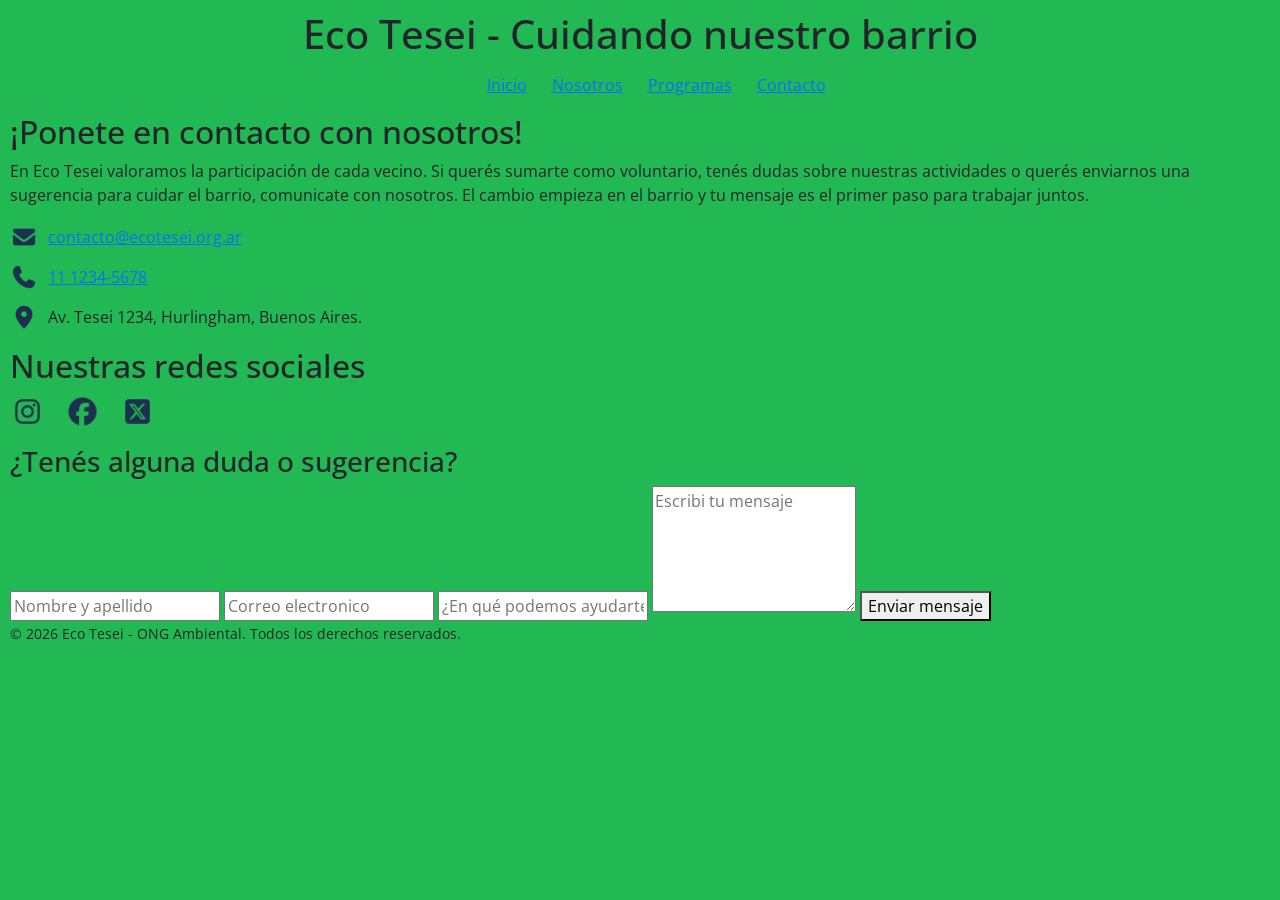
<file: Proyecto-ONG/contacto.html>
<!DOCTYPE html>
<html lang="es">

<head>
    <meta charset="UTF-8">
    <meta name="viewport" content="width=device-width, initial-scale=1.0">
    <title>Contacto | Eco Tesei</title>
    <link href="https://fonts.googleapis.com/css2?family=Open+Sans:wght@400;700&display=swap" rel="stylesheet">
    <link href="https://cdn.jsdelivr.net/npm/bootstrap@5.3.3/dist/css/bootstrap.min.css" rel="stylesheet">
    <link rel="stylesheet" href="css/estilos.css">
</head>

<body>
    <header>
        <h1>Eco Tesei - Cuidando nuestro barrio</h1>
        <nav>
            <ul>
                <li><a href="index.html">Inicio</a></li>
                <li><a href="nosotros.html">Nosotros</a></li>
                <li><a href="programas.html">Programas</a></li>
                <li><a href="contacto.html">Contacto</a></li>
            </ul>
        </nav>
    </header>
    <main>
        <section>
            <h2>¡Ponete en contacto con nosotros!</h2>
            <p>En Eco Tesei valoramos la participación de cada vecino. Si querés sumarte como voluntario, tenés dudas
                sobre nuestras actividades o querés enviarnos una sugerencia para cuidar el barrio, comunicate con
                nosotros. El cambio empieza en el barrio y tu mensaje es el primer paso para trabajar juntos.</p>
        </section>

        <section>
            <ul class="contacto-lista">
                <li>
                    <img src="img/mail.png" alt="Email" width="28" height="28"> 
                    <a href="mailto:contacto@ecotesei.org.ar">contacto@ecotesei.org.ar</a>
                </li>
                <li>
                    <img src="img/telefono.png" alt="Teléfono" width="28" height="28"> 
                    <a href="tel:+541112345678">11 1234-5678</a>
                </li>
                <li>
                    <img src="img/ubicacion.png" alt="Dirección" width="28" height="28"> Av. Tesei 1234, Hurlingham, Buenos Aires.
                </li>
            </ul>
        </section>

        <section>
            <h2> Nuestras redes sociales</h2>
            <ul class="redes-lista">
                <li>
                    <a href="https://www.instagram.com/ecotesei" target="_blank" rel="noopener noreferrer">
                        <img src="img/instagram.png" alt="Instagram" width="35" height="35">
                    </a>        
                </li>

                <li>
                    <a href="https://www.facebook.com/ecotesei" target="_blank" rel="noopener noreferrer">
                        <img src="img/facebook.png" alt="Facebook" width="35" height="35">
                    </a>          
                </li>

                <li>
                    <a href="https://x.com/ecotesei" target="_blank" rel="noopener noreferrer">
                        <img src="img/twitter.png" alt="Twitter" width="35" height="35">
                    </a>         
                </li>
            </ul>
        </section>

        <section>
            <h3>¿Tenés alguna duda o sugerencia?</h3>
            <form action="#" method="post">
                <input type="text" id="nombre" name="nombre" placeholder="Nombre y apellido" required>

                <input type="email" id="email" name="email" placeholder="Correo electronico" required>

                <input type="text" id="asunto" name="asunto" placeholder="¿En qué podemos ayudarte?">

                <textarea id="mensaje" name="mensaje" rows="5" placeholder="Escribi tu mensaje"></textarea>

                <button type="submit">Enviar mensaje</button>
            </form>
        </section>

    </main>
    <footer>
        <p><small>&copy; 2026 Eco Tesei - ONG Ambiental. Todos los derechos reservados.</small></p>
    </footer>
    <script src="https://cdn.jsdelivr.net/npm/bootstrap@5.3.3/dist/js/bootstrap.bundle.min.js"></script>

</body>

</html>
</file>
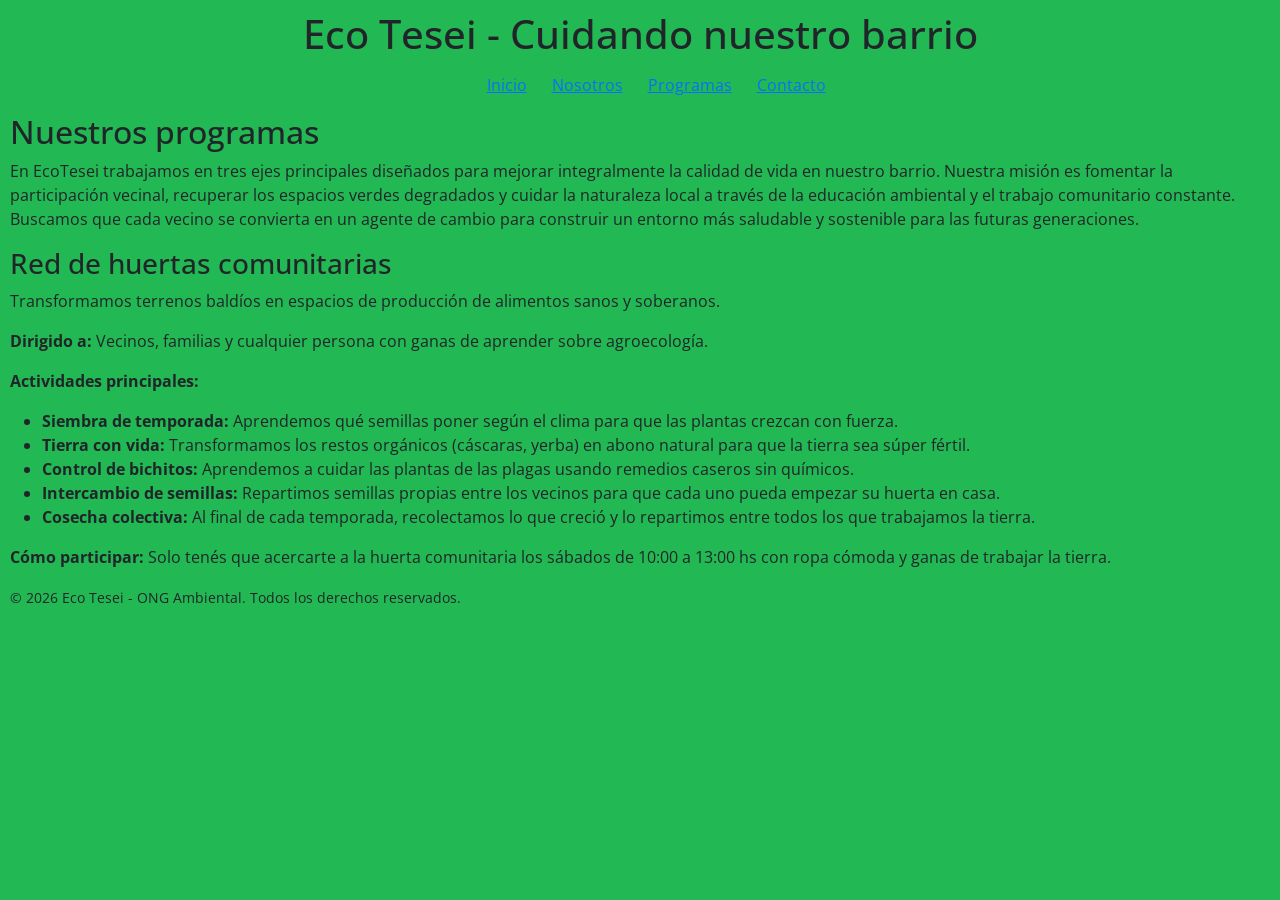
<file: Proyecto-ONG/programas.html>
<!DOCTYPE html>
<html lang="es">
<head>
    <meta charset="UTF-8">
    <meta name="viewport" content="width=device-width, initial-scale=1.0">
    <title>Programas | Eco Tesei</title>
    <link href="https://fonts.googleapis.com/css2?family=Open+Sans:wght@400;700&display=swap" rel="stylesheet">
    <link href="https://cdn.jsdelivr.net/npm/bootstrap@5.3.3/dist/css/bootstrap.min.css" rel="stylesheet"> 
    <link rel="stylesheet" href="css/estilos.css">
</head>
<body>
    <header>
        <h1>Eco Tesei - Cuidando nuestro barrio</h1> 
        <nav>
            <ul>
                <li><a href="index.html">Inicio</a></li>
                <li><a href="nosotros.html">Nosotros</a></li>
                <li><a href="programas.html">Programas</a></li>
                <li><a href="contacto.html">Contacto</a></li>
            </ul>
        </nav>
    </header>
    <main>
        <section>
            <h2>Nuestros programas</h2>
            <p>En EcoTesei trabajamos en tres ejes principales diseñados para mejorar integralmente la calidad de vida en nuestro barrio. Nuestra misión es fomentar la participación vecinal, recuperar los espacios verdes degradados y cuidar la naturaleza local a través de la educación ambiental y el trabajo comunitario constante. Buscamos que cada vecino se convierta en un agente de cambio para construir un entorno más saludable y sostenible para las futuras generaciones.</p>

        </section>
        
        <section>
            <article>
                <h3>Red de huertas comunitarias</h3>
                <p>Transformamos terrenos baldíos en espacios de producción de alimentos sanos y soberanos.</p>
                <p><strong>Dirigido a:</strong> Vecinos, familias y cualquier persona con ganas de aprender sobre agroecología.</p>
                <p><strong>Actividades principales:</strong></p>
                <ul>
                    <li><strong>Siembra de temporada:</strong> Aprendemos qué semillas poner según el clima para que las plantas crezcan con fuerza.</li>
                    <li><strong>Tierra con vida:</strong> Transformamos los restos orgánicos (cáscaras, yerba) en abono natural para que la tierra sea súper fértil.</li>
                    <li><strong>Control de bichitos:</strong> Aprendemos a cuidar las plantas de las plagas usando remedios caseros sin químicos.</li>
                    <li><strong>Intercambio de semillas:</strong> Repartimos semillas propias entre los vecinos para que cada uno pueda empezar su huerta en casa.</li>
                    <li><strong>Cosecha colectiva:</strong> Al final de cada temporada, recolectamos lo que creció y lo repartimos entre todos los que trabajamos la tierra.</li>
                </ul>
                <p><strong>Cómo participar:</strong> Solo tenés que acercarte a la huerta comunitaria los sábados de 10:00 a 13:00 hs con ropa cómoda y ganas de trabajar la tierra.</p>
            </article>
        </section>


    </main>
    <footer>
        <p><small>&copy; 2026 Eco Tesei - ONG Ambiental. Todos los derechos reservados.</small></p>
    </footer>
    <script src="https://cdn.jsdelivr.net/npm/bootstrap@5.3.3/dist/js/bootstrap.bundle.min.js"></script>
</body>
</html>
</file>
<file: Proyecto-ONG/css/estilos.css>
/*Reset*/
body {
    background-color: #22b854; 
    margin: 0;                 /* Deja el fondo hasta el borde */
    padding: 10px;             /* Corre los títulos hacia adentro */
    font-family: 'Open Sans', sans-serif; /*Uso de fuente de google fonts*/
    font-size: 16px; /* Tamaño de la letra*/
}

/*Header*/
header h1 {
    text-align: center; /* Centra el texto del título principal */
    margin-bottom: 15px; /* Le da un poquito de aire abajo antes del menú */
}

/*Menú de navegación*/
nav ul {
    display: flex;
    justify-content: center; /* Centra todo el menú de navegación */
    list-style: none;
    gap: 25px;
}

/*Seccion Contacto*/
/* Lista de contacto */
.contacto-lista {
    list-style: none; 
    padding-left: 0;
}

.contacto-lista li {
    margin-bottom: 12px;
    font-size: 16px;
    display: flex;
    align-items: center;
    gap: 10px;
}

/*Redes Sociales*/
.redes-lista {
    list-style: none;
    padding-left: 0;
    display: flex;
    gap: 20px; 
}

.redes-lista li {
    display: inline-block;
}
</file>
